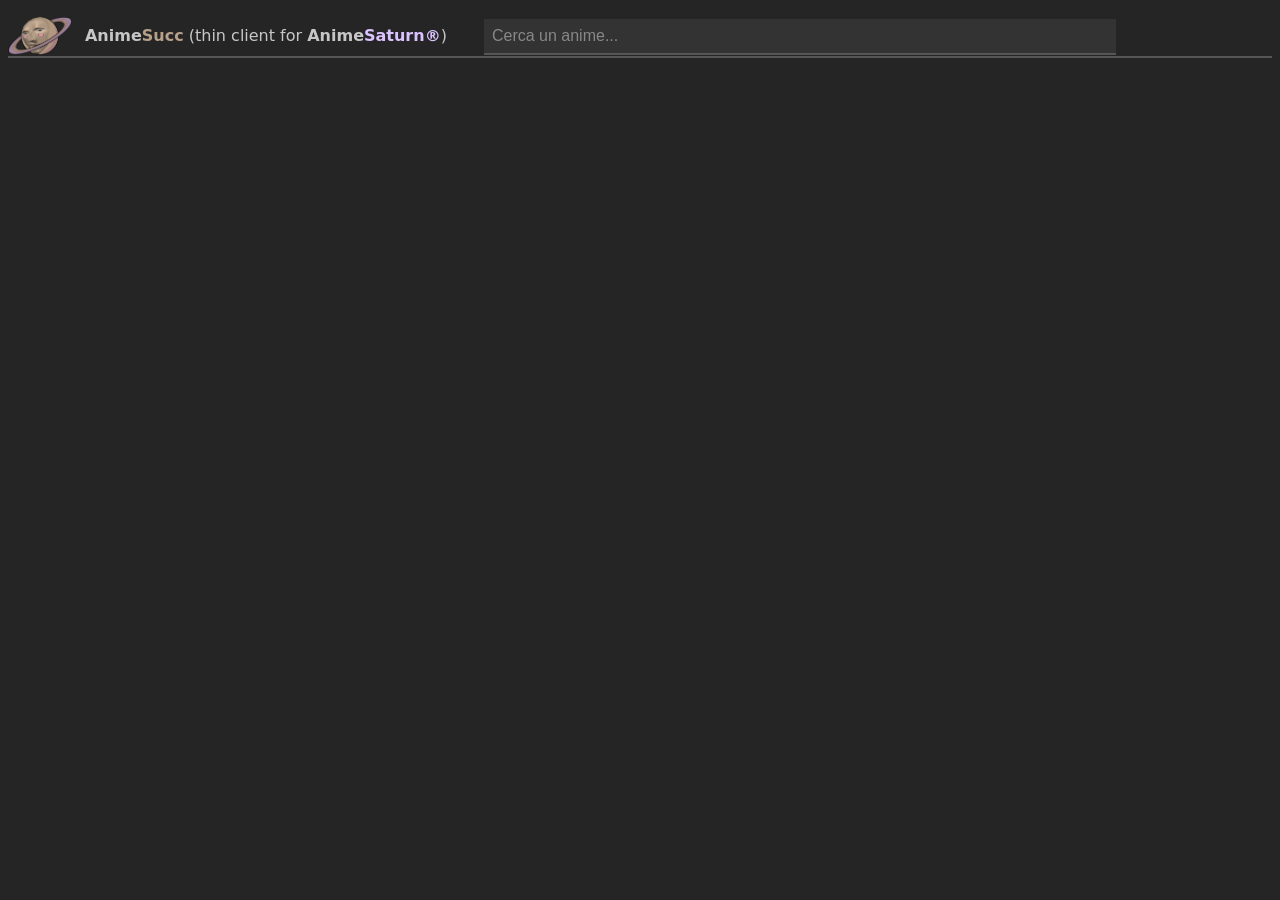
<file: index.html>
<html>

<head>
    <meta name="referrer" content="no-referrer"/>
    <meta charset="UTF-8">
    <meta name="viewport" content="width=device-width, initial-scale=1.0">
    <title>AnimeSucc</title>
    <link rel="stylesheet" href="./style.css">
    <script src="./script.js" type="text/javascript" defer></script>
    <script src="./lib/hls.js" type="text/javascript" defer></script>
</head>

<body>
    <nav>
        <a href="https://github.com/MrSchyzo/animesucc" target="_blank" rel="noopener noreferrer nofollow">
            <img src="./PlanetASucc.png" alt="Logo" id="logo" />
            <b><span>Anime</span><span class="succ-color">Succ</span></b>
        </a>
        (thin client for <a href="https://www.animesaturn.cx" target="_blank"
            rel="noopener noreferrer nofollow"><b><span>Anime</span><span class="saturn-color">Saturn®</span></b></a>)
        <input id="query" name="query" type="text" class="form-control search-box" autocomplete="off"
            placeholder="Cerca un anime..." oninput="searchDebouncer()" />
        <div id="query-results"></div>
    </nav>
    <div id="video-container">
        <div id="loading-spinner" class="loading-spinner" style="display:none;"></div>
        <div id="video-container-title"></div>
        <video referrerpolicy="no-referrer" class="video-player" id="video-player-hls" controls poster="./PlanetASuccLoading.png"
            onloadeddata="onloaded('video-player-hls')" onclick="fullscreen('video-player-hls')"
            style="display: none;"></video>
        <video referrerpolicy="no-referrer" class="video-player" id="video-player-mp4" controls poster="./PlanetASuccLoading.png"
            onloadeddata="onloaded('video-player-mp4')" onclick="fullscreen('video-player-mp4')" style="display: none;">
            <source referrerpolicy="no-referrer" id="video-player-mp4-source" type="video/mp4" />
        </video>
        <div id="video-episodes">
        </div>
    </div>
</body>

</html>
</file>
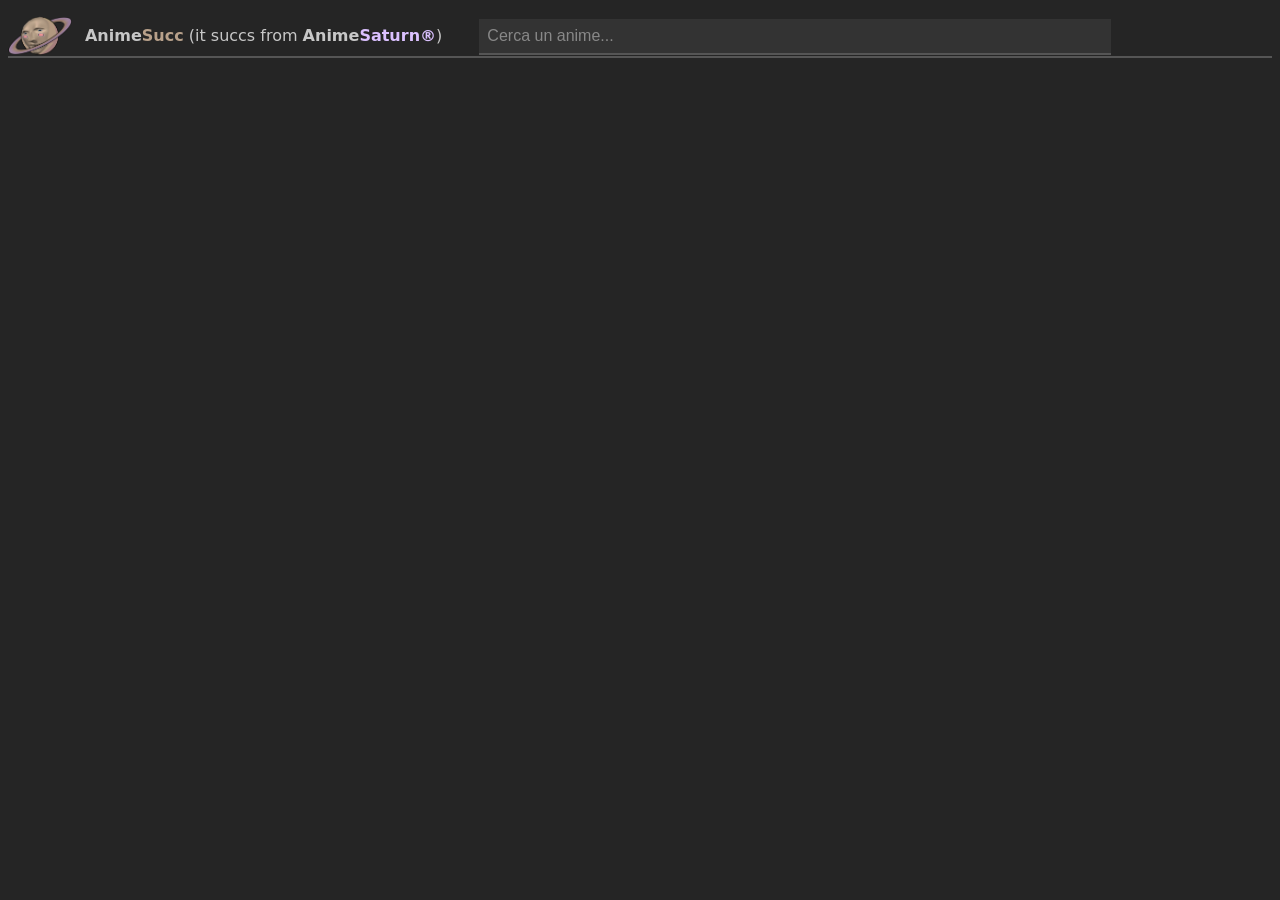
<file: site/index.html>
<html>

<head>
    <meta name="referrer" content="no-referrer"/>
    <meta charset="UTF-8">
    <meta name="viewport" content="width=device-width, initial-scale=1.0">
    <title>AnimeSucc</title>
    <link rel="stylesheet" href="./style.css">
    <script src="./script.js" type="text/javascript" defer></script>
    <script src="./lib/hls.js" type="text/javascript" defer></script>
</head>

<body>
    <nav>
        <a href="https://github.com/MrSchyzo/animesucc" target="_blank" rel="noopener noreferrer nofollow">
            <img src="./PlanetASucc.png" alt="Logo" id="logo" />
            <b><span>Anime</span><span class="succ-color">Succ</span></b>
        </a>
        (it succs from <a href="https://www.animesaturn.ro" target="_blank"
            rel="noopener noreferrer nofollow"><b><span>Anime</span><span class="saturn-color">Saturn®</span></b></a>)
        <input id="query" name="query" type="text" class="form-control search-box" autocomplete="off"
            placeholder="Cerca un anime..." oninput="searchDebouncer()" />
        <div id="query-results"></div>
    </nav>
    <div id="video-container">
        <div id="loading-spinner" class="loading-spinner" style="display:none;"></div>
        <div id="anime-title"></div>
        <div id="video-container-title"></div>
        <video referrerpolicy="no-referrer" class="video-player" id="video-player-hls" controls poster="./PlanetASuccLoading.png"
            onloadeddata="onloaded('video-player-hls')" onclick="fullscreen('video-player-hls')"
            style="display: none;"></video>
        <video referrerpolicy="no-referrer" class="video-player" id="video-player-mp4" controls poster="./PlanetASuccLoading.png"
            onloadeddata="onloaded('video-player-mp4')" onclick="fullscreen('video-player-mp4')" style="display: none;">
            <source referrerpolicy="no-referrer" id="video-player-mp4-source" type="video/mp4" />
        </video>
        <iframe referrerpolicy="no-referrer" class="video-player" id="video-player-youtube" allowfullscreen
            allow="autoplay; fullscreen" style="display: none;"></iframe>
        <div id="video-episodes">
        </div>
    </div>
</body>

</html>
</file>
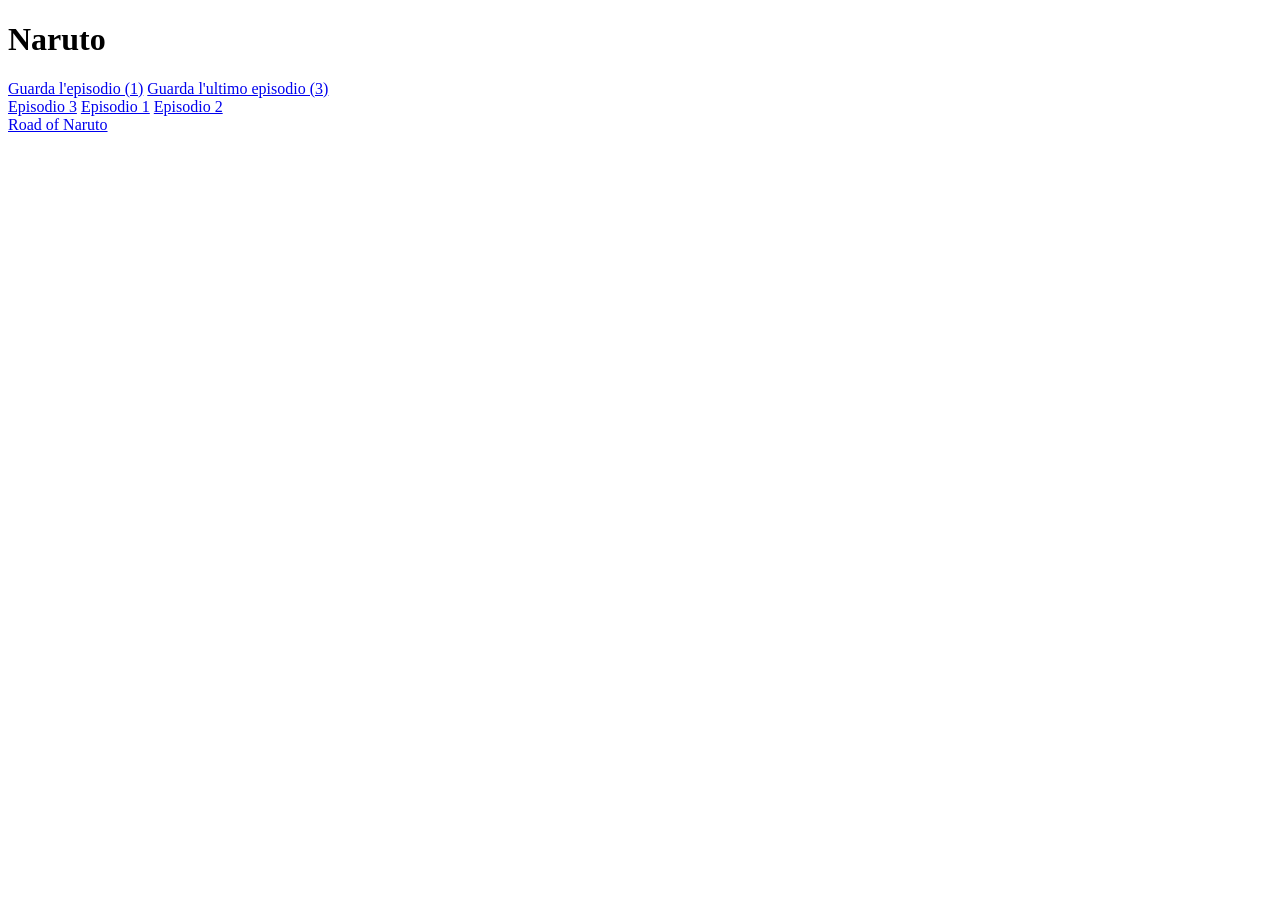
<file: core/testdata/anime_page.html>
<!DOCTYPE html>
<html lang="it">
<head><title>AnimeSaturn - Naruto Streaming Sub ITA</title></head>
<body>
  <h1 class="text-2xl font-display">Naruto</h1>

  <!-- Primary CTAs also link to /episode/... and duplicate grid entries; must be deduped. -->
  <div class="ag-cta">
    <a href="/episode/naruto-iN621/ep-1" class="btn-primary">Guarda l'episodio (1)</a>
    <a href="/episode/naruto-iN621/ep-3" class="btn-ghost">Guarda l'ultimo episodio (3)</a>
  </div>

  <!-- Episodes are listed out of order to exercise sorting. -->
  <div class="episodes-grid">
    <a href="/episode/naruto-iN621/ep-3">Episodio 3</a>
    <a href="/episode/naruto-iN621/ep-1">Episodio 1</a>
    <a href="/episode/naruto-iN621/ep-2">Episodio 2</a>
  </div>

  <!-- A related-anime link (not an episode) must be ignored. -->
  <aside class="related">
    <a href="/anime/road-of-naruto-ZZZZ" class="ac">Road of Naruto</a>
  </aside>
</body>
</html>
</file>
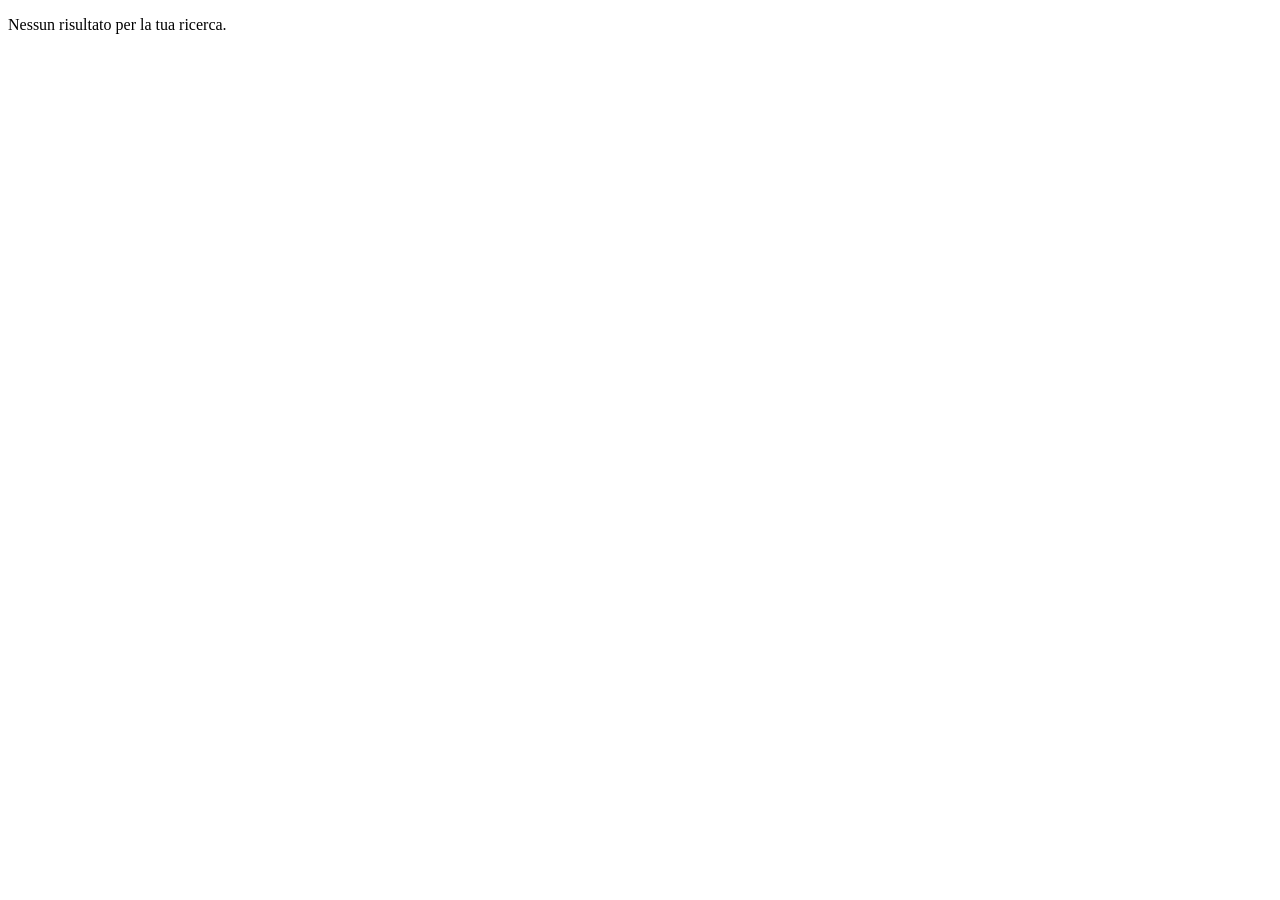
<file: core/testdata/filter_empty.html>
<!DOCTYPE html>
<html lang="it">
<head><title>AnimeSaturn - Ricerca</title></head>
<body>
  <section class="fl-grid grid"></section>
  <div class="empty-state">
    <p>Nessun risultato per la tua ricerca.</p>
  </div>
</body>
</html>
</file>
<file: style.css>
/* Remove underline from all anchor tags */
a {
    text-decoration: none;
    color: inherit;
}
/* Loading spinner styles */
.loading-spinner {
    display: none;
    position: fixed;
    top: 50%;
    left: 50%;
    transform: translate(-50%, -50%);
    border: 8px solid #333;
    border-top: 8px solid #1e90ff;
    border-radius: 50%;
    width: 60px;
    height: 60px;
    animation: spin 1s linear infinite;
    z-index: 2000;
}
#video-container {
    display: flex;
    flex-direction: column;
    align-items: center;
    margin: 16px;
}
@keyframes spin {
    0% { transform: translate(-50%, -50%) rotate(0deg); }
    100% { transform: translate(-50%, -50%) rotate(360deg); }
}
body {
    background-color: #252525;
    color: #c7c7c7;
    font-family: system-ui;
}
#logo {
    height: 40px;
    vertical-align: middle;
    margin-right: 8px;
}
.succ-color {
    color: rgb(183, 160, 138);
}
.saturn-color {
    color: #dbc1ff;
}
#query {
    max-width: 100%;
    min-width: 50%;
    padding: 8px;
    font-size: 16px;
    margin-left: 32px;
    border: none;
    border-bottom: 2px solid #555;
    background-color: #333;
    color: #c7c7c7;
}

#query:focus {
    outline: none;
    border-bottom: 2px solid #1e90ff;
}

#query-results {
    position: absolute;
    background-color: #333;
    border: 1px solid #555;
    max-height: 300px;
    overflow-y: auto;
    width: calc(100% - 2px);
    z-index: 1000;
}

#query-results div {
    padding: 8px;
    border-bottom: 1px solid #555;
    cursor: pointer;
}

#query-results div:hover {
    background-color: #444;
}

.video-player {
    width: 85%;
    max-width: 1080px;
    max-height: 608px;
    aspect-ratio: 16 / 9;
    margin-top: 16px;
    background-color: black;
    cursor: pointer;
}

#video-container-title {
    font-size: 20px;
    font-weight: bold;
    margin-top: 16px;
}

#video-episodes {
    margin-top: 16px;
    display: flex;
    flex-wrap: wrap;
    gap: 8px;
    max-width: 800px;
}

#video-episodes span {
    background-color: #333;
    padding: 8px 12px;
    border-radius: 4px;
    cursor: pointer;
    user-select: none;
}

#video-episodes span:hover {
    background-color: #444;
}

nav {
    position: sticky;
    top: 0;
    background-color: #252525;
    padding: 8px 0;
    z-index: 100;
}

nav input {
    box-sizing: border-box;
}

nav input::placeholder {
    color: #888;
}
</file>
<file: site/style.css>
/* Remove underline from all anchor tags */
a {
    text-decoration: none;
    color: inherit;
}
/* Loading spinner styles */
.loading-spinner {
    display: none;
    position: fixed;
    top: 50%;
    left: 50%;
    transform: translate(-50%, -50%);
    border: 8px solid #333;
    border-top: 8px solid rgb(183, 160, 138);
    border-radius: 50%;
    width: 60px;
    height: 60px;
    animation: spin 1s linear infinite;
    z-index: 2000;
}
#video-container {
    margin: 16px;
}
@keyframes spin {
    0% { transform: translate(-50%, -50%) rotate(0deg); }
    100% { transform: translate(-50%, -50%) rotate(360deg); }
}
body {
    background-color: #252525;
    color: #c7c7c7;
    font-family: system-ui;
}
#logo {
    height: 40px;
    vertical-align: middle;
    margin-right: 8px;
}
.succ-color {
    color: rgb(183, 160, 138);
}
.saturn-color {
    color: #dbc1ff;
}
#query {
    max-width: 100%;
    min-width: 50%;
    padding: 8px;
    font-size: 16px;
    margin-left: 32px;
    border: none;
    border-bottom: 2px solid #555;
    background-color: #333;
    color: #c7c7c7;
}

#query:focus {
    outline: none;
    border-bottom: 2px solid rgb(183, 160, 138);
}

#query-results {
    position: absolute;
    background-color: #333;
    border: 1px solid #555;
    max-height: 300px;
    overflow-y: auto;
    width: calc(100% - 2px);
    z-index: 1000;
}

#query-results div {
    padding: 8px;
    border-bottom: 1px solid #555;
    cursor: pointer;
}

#query-results div:hover {
    background-color: #444;
}

.video-player {
    display: block;
    width: 85%;
    max-width: 1080px;
    max-height: 608px;
    aspect-ratio: 16 / 9;
    margin: 16px auto 0;
    background-color: black;
    cursor: pointer;
}

#anime-title {
    font-size: 28px;
    font-weight: bold;
    margin-top: 16px;
    text-align: center;
}

#video-container-title {
    font-size: 20px;
    font-weight: bold;
    margin-top: 16px;
    text-align: center;
}

#video-episodes {
    display: flex;
    flex-wrap: wrap;
    gap: 8px;
    width: 800px;
    max-width: calc(100% - 32px);
    margin: 16px auto 0;
    justify-content: center;
    box-sizing: border-box;
}

#video-episodes span {
    background-color: #333;
    padding: 8px 12px;
    border-radius: 4px;
    cursor: pointer;
    user-select: none;
}

#video-episodes span:hover {
    background-color: #444;
}

#video-episodes span.active {
    background-color: rgb(183, 160, 138);
    color: #fff;
}

.pagination {
    display: flex;
    gap: 6px;
    flex-wrap: wrap;
    margin-top: 8px;
    flex-basis: 100%;
    justify-content: center;
}

.pagination button {
    background-color: #333;
    color: #c7c7c7;
    border: none;
    border-radius: 4px;
    padding: 6px 10px;
    cursor: pointer;
    font-size: 14px;
    user-select: none;
}

.pagination button:hover { background-color: #444; }
.pagination button.active { background-color: rgb(183, 160, 138); color: #fff; }
.pagination button:disabled { opacity: 0.4; cursor: default; }

nav {
    position: sticky;
    top: 0;
    background-color: #252525;
    padding: 8px 0;
    z-index: 100;
}

nav input {
    box-sizing: border-box;
}

nav input::placeholder {
    color: #888;
}
</file>
